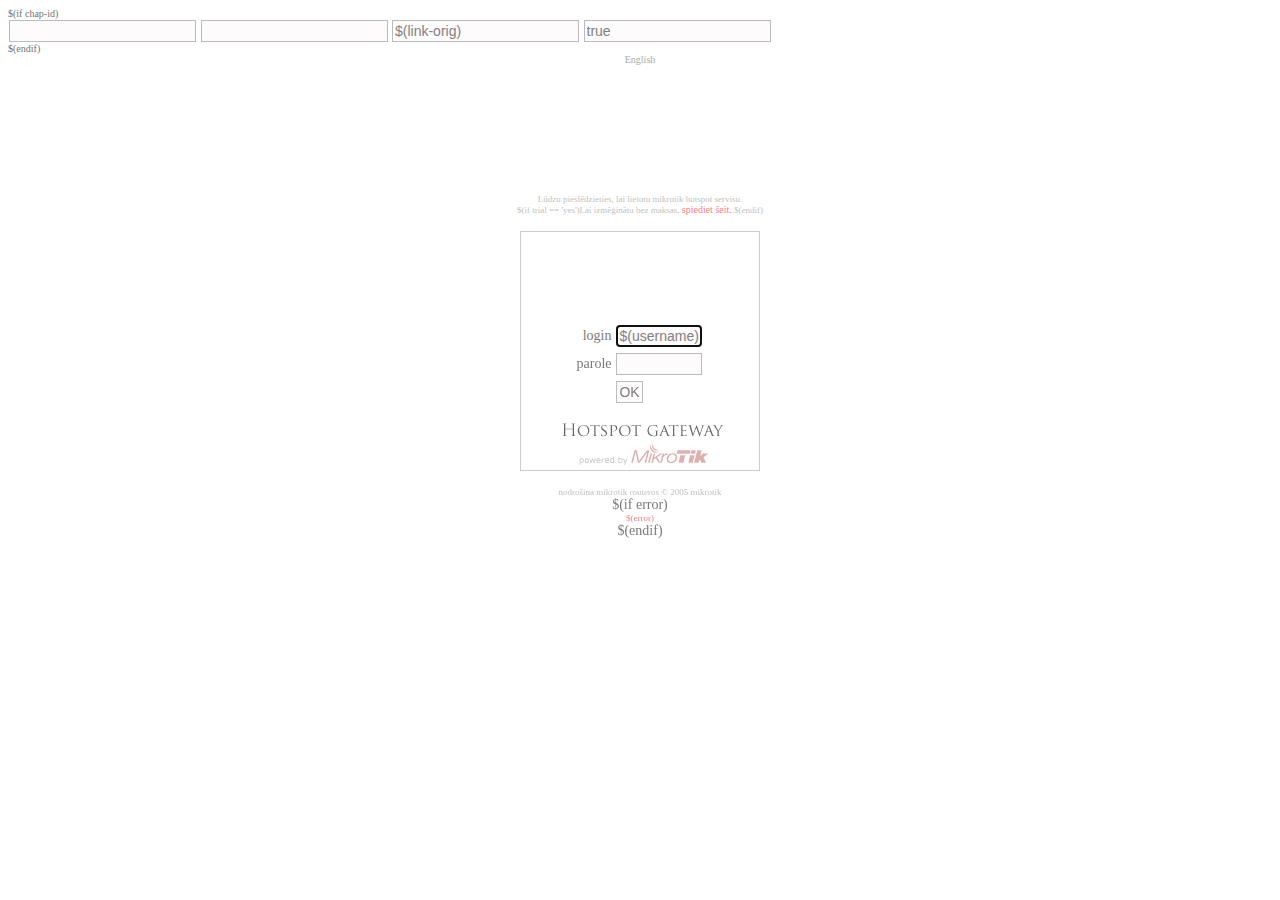
<file: lgn.html>
<!DOCTYPE html PUBLIC "-//W3C//DTD XHTML 1.0 Transitional//EN"
   "http://www.w3.org/TR/xhtml1/DTD/xhtml1-transitional.dtd">
<html>
<head>
<meta http-equiv="Content-Type" content="text/html; charset=UTF-8" />
<meta http-equiv="pragma" content="no-cache" />
<meta http-equiv="expires" content="-1" />
<title>mikrotik hotspot > ieeja </title>
<style type="text/css">
body {color: #737373; font-size: 10px; font-family: verdana;}

textarea,input,select {
background-color: #FDFBFB;
border: 1px solid #BBBBBB;
padding: 2px;
margin: 1px;
font-size: 14px;
color: #808080;
}

a, a:link, a:visited, a:active { color: #AAAAAA; text-decoration: none; font-size: 10px; }
a:hover { border-bottom: 1px dotted #c1c1c1; color: #AAAAAA; }
img {border: none;}
td { font-size: 14px; color: #7A7A7A; }
</style>

</head>

<body>
$(if chap-id)
	<form name="sendin" action="$(link-login-only)" method="post">
		<input   name="username" />
		<input   name="password" />
		<input   name="dst" value="$(link-orig)" />
		<input   name="popup" value="true" />
	</form>
	
	<script type="text/javascript" src="./md5.js"></script>
	<script type="text/javascript">
	// <!--
	    function doLogin() {
		document.sendin.username.value = document.login.username.value;
		document.sendin.password.value = hexMD5('$(chap-id)' + document.login.password.value + '$(chap-challenge)');
		document.sendin.submit();
		return false;
	    }
	//-->
	</script>
$(endif)

<div align="center">
<a href="$(link-login-only)?target=%2F&amp;dst=$(link-orig-esc)">English</a>
</div>

<table width="100%" style="margin-top: 10%;">
	<tr>
	<td align="center" valign="middle">
		<div class="notice" style="color: #c1c1c1; font-size: 9px">Lūdzu pieslēdzieties, lai lietotu mikrotik hotspot servisu.<br />$(if trial == 'yes')Lai izmēģinātu bez maksas, <a style="color: #FF8080"href="$(link-login-only)?dst=$(link-orig-esc)&amp;username=T-$(mac-esc)">spiediet šeit.</a>.$(endif)</div><br />
		<table width="240" height="240" style="border: 1px solid #cccccc; padding: 0px;" cellpadding="0" cellspacing="0">
			<tr>
				<td align="center" valign="bottom" height="175" colspan="2">
					<form name="login" action="$(link-login-only)" method="post"
					    $(if chap-id) onSubmit="return doLogin()" $(endif)>
						<input type="hidden" name="dst" value="$(link-orig)" />
						<input type="hidden" name="popup" value="true" />
						
							<table width="100" style="background-color: #ffffff">
								<tr><td align="right">login</td>
										<td><input style="width: 80px" name="username" type="text" value="$(username)"/></td>
								</tr>
								<tr><td align="right">parole</td>
										<td><input style="width: 80px" name="password" type="password"/></td>
								</tr>
								<tr><td>&nbsp;</td>
										<td><input type="submit" value="OK" /></td>
								</tr>
							</table>
					</form>
				</td>
			</tr>
			<tr><td align="center"><a href="http://www.mikrotik.com" target="_blank" style="border: none;"><img src="./logobottom.png" alt="mikrotik" /></a></td></tr>
		</table>
	
	<br /><div style="color: #c1c1c1; font-size: 9px">nodrošina mikrotik routeros &copy; 2005 mikrotik</div>
	$(if error)<br /><div style="color: #FF8080; font-size: 9px">$(error)</div>$(endif)
	</td>
	</tr>
</table>

<script type="text/javascript">

  document.login.username.focus();

</script>
</body>
</html>
</file>
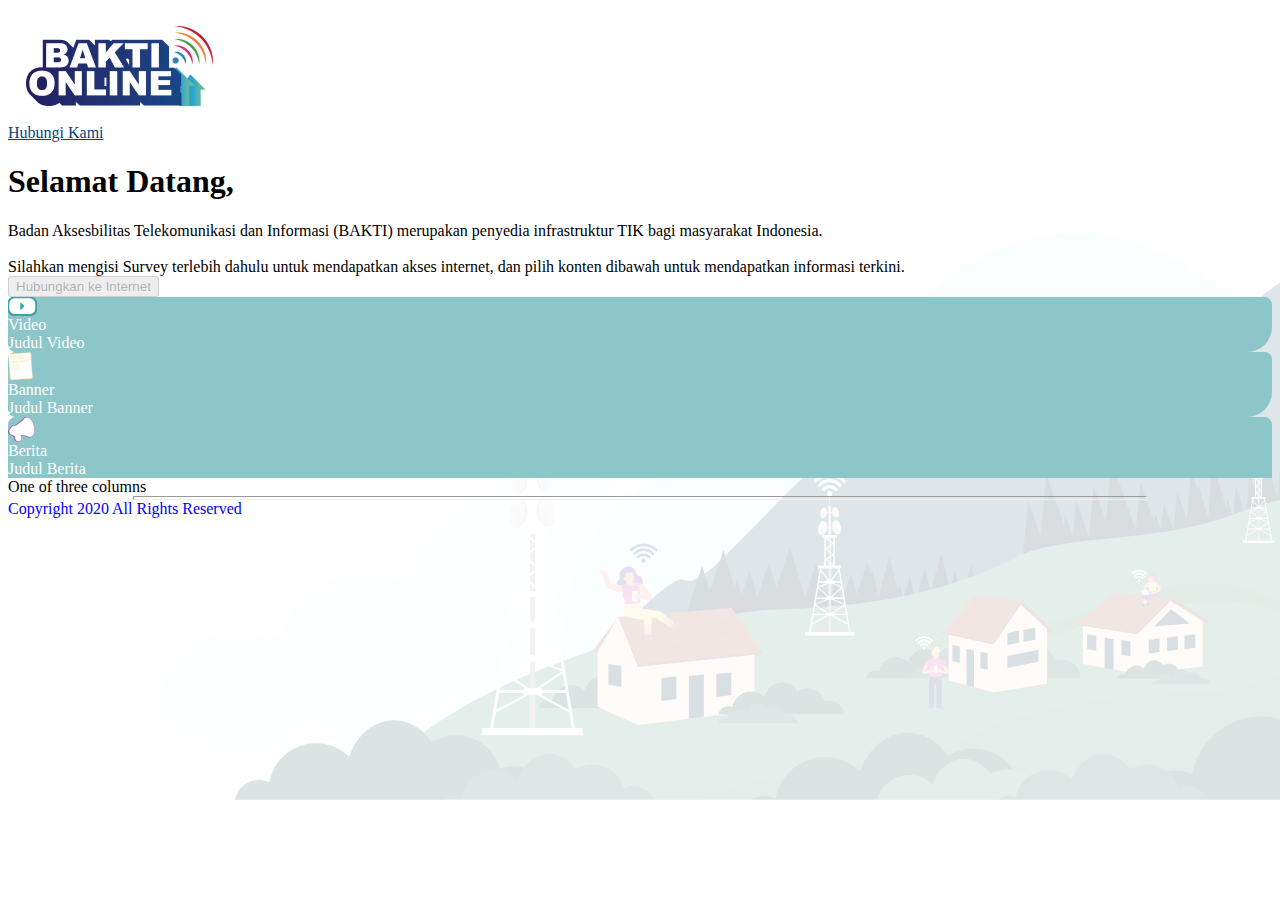
<file: lite.html>
<head>
  <link
    href="https://cdn.jsdelivr.net/npm/bootstrap@5.0.2/dist/css/bootstrap.min.css"
    rel="stylesheet"
    integrity="sha384-EVSTQN3/azprG1Anm3QDgpJLIm9Nao0Yz1ztcQTwFspd3yD65VohhpuuCOmLASjC"
    crossorigin="anonymous"
  />
</head>
<body style="background-image: url(BG.png);background-repeat: no-repeat;">
  <div class="container">
    <div class="row align-items-center">
      <div style="padding: 2vh;" class="col-sm">
        <img src="./Logo BaktiOnline (1) 1.png" />
      </div>
      <div class="col-sm">
        <u
          style="
            color: #00438b;
            text-decoration: underline;
            text-decoration-color: #00438b;
            cursor: pointer;
          "
          >
          Hubungi Kami</u
        >
      </div>
    </div>
    <div class="row">
      <div class="col-sm">

        <div class="row mt-3 align-items-center">
          <div class="col-sm">
            <h1>Selamat Datang,</h1>
          </div>
        </div>

        <div class="row align-items-center">
          <div class="col-sm">
            Badan Aksesbilitas Telekomunikasi dan Informasi (BAKTI) merupakan
            penyedia infrastruktur TIK bagi masyarakat Indonesia.</br></br> Silahkan
            mengisi Survey terlebih dahulu untuk mendapatkan akses internet, dan
            pilih konten dibawah untuk mendapatkan informasi terkini.
          </div>
        </div>
        
        <div class="row mt-3 align-items-center">
            <div class="col-sm">
                <button class="btn btn-primary" disabled='true' type="button">Hubungkan ke Internet</button>
            </div>
          </div>

        <div class="row mt-3 align-items-center" style="background-color: #8CC6C9;color: white;border-radius: 7.5px;border-bottom-right-radius: 25px;">
            <div class="col-md-auto">
                <div class="row align-items-center">
                    <div class="col-sm">
                        <img src="./Frame.svg"/>
                    </div>
                    </div>
            </div>
            <div class="col">
                <div class="row align-items-center">
                    <div class="col-sm">Video</div>
                    </div>
                <div class="row align-items-center">
                    <div class="col-sm">Judul Video </div>
                    </div>
              </div>
        </div>

        <div class="row mt-3 align-items-center " style="background-color: #8CC6C9;color: white;border-radius: 7.5px;border-bottom-right-radius: 25px;">
            <div class="col-md-auto">
                <div class="row align-items-center">
                    <div class="col-sm">
                        <img src="./Group.svg"/>
                    </div>
                    </div>
            </div>
            <div class="col-sm">
                <div class="row align-items-center">
                    <div class="col-sm">Banner</div>
                    </div>
                <div class="row align-items-center">
                    <div class="col-sm">Judul Banner</div>
                    </div>
              </div>
        </div>

        <div class="row mt-3 align-items-center" style="background-color: #8CC6C9;color: white;border-radius: 7.5px;border-bottom-right-radius: 25px;cursor: pointer;">
            
            <div class="col-md-auto" >
                <div class="row align-items-center" >
                    <div class="col-sm">
                        <img src="./Frame (1).svg"/>
                    </div>
                    </div>
            </div>
            <div class="col-md-auto" style="background-color: #8CC6C9;color: white;" >
                <div class="row align-items-center">
                    <div class="col-sm">Berita</div>
                    </div>
                <div class="row align-items-center">
                    <div class="col-sm">Judul Berita</div>
                    </div>
              </div>
        </div>


      </div>
      <div class="col-sm">One of three columns</div>
    </div>
  </div>
<!-- Footer -->
<footer class="text-center fixed-bottom" style="background-color: transparent;">
    <!-- Grid container -->
    <div class="container p-4"></div>
    <!-- Grid container -->
    <!-- Copyright -->
    <div><hr style="width: 80%; margin: auto;height:2px;color:black"></div>
    <div class="text-center p-3" style="color: blue" >
        Copyright 2020 All Rights Reserved
    </div>
    <!-- Copyright -->
  </footer>
</body>
</file>
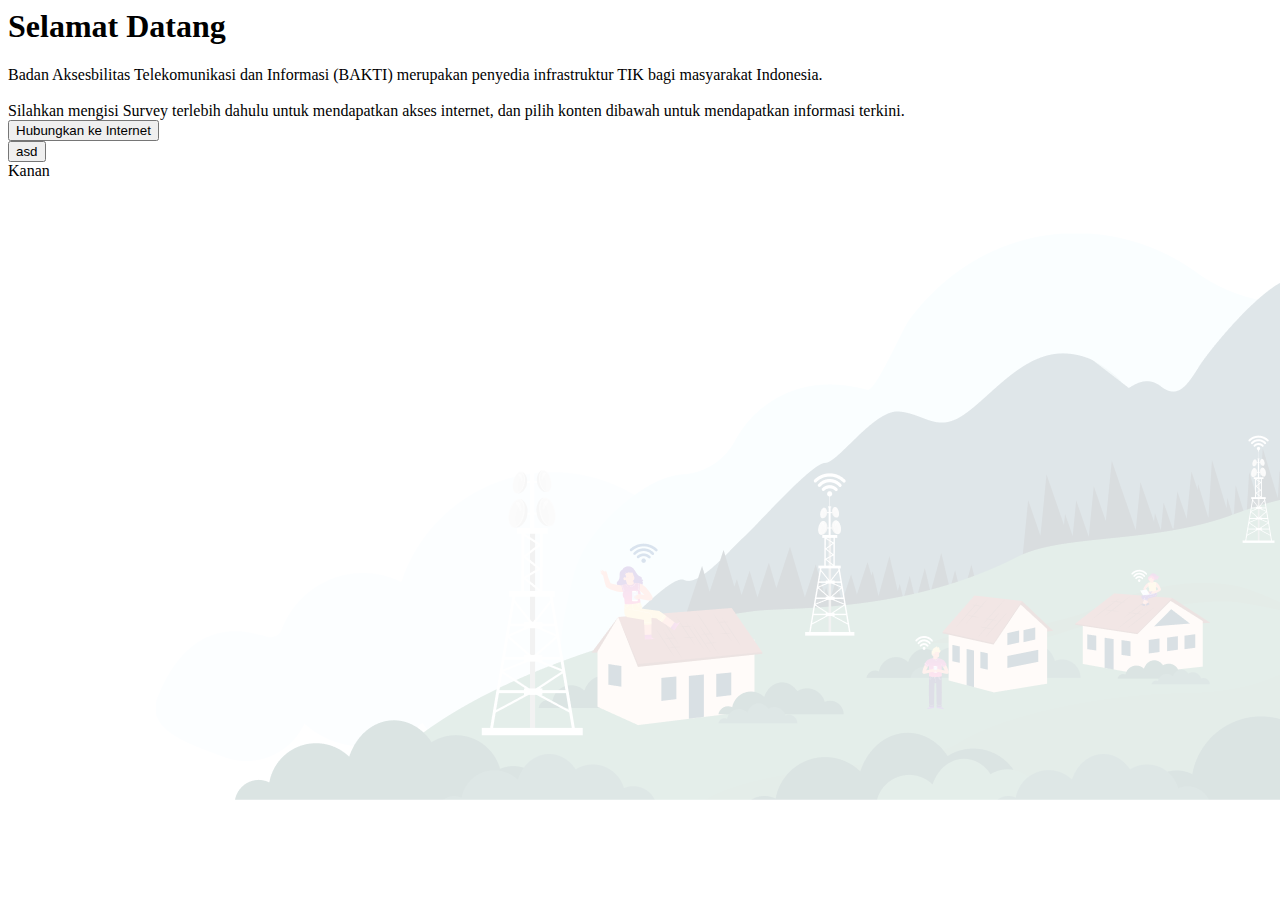
<file: sts.html>
<head>
    <link
      href="https://cdn.jsdelivr.net/npm/bootstrap@5.0.2/dist/css/bootstrap.min.css"
      rel="stylesheet"
      integrity="sha384-EVSTQN3/azprG1Anm3QDgpJLIm9Nao0Yz1ztcQTwFspd3yD65VohhpuuCOmLASjC"
      crossorigin="anonymous"
    />
    <link rel="stylesheet" href="https://cdnjs.cloudflare.com/ajax/libs/font-awesome/4.7.0/css/font-awesome.min.css">
  </head>
  <body style="background-image: url(BG.png)">
    <div class="container">
        <div class="row">
            <div class="col">

                <div class="title">
                    <h1>Selamat Datang</h1>
                </div>

                <div class="title">
                    Badan Aksesbilitas Telekomunikasi dan Informasi (BAKTI) merupakan
                    penyedia infrastruktur TIK bagi masyarakat Indonesia.</br></br> Silahkan
                    mengisi Survey terlebih dahulu untuk mendapatkan akses internet, dan
                    pilih konten dibawah untuk mendapatkan informasi terkini.
                </div>
                <div>
                    <button class="btn btn-primary" type="button">Hubungkan ke Internet</button>
                </div>
                <div>
                    <div class="row">
                        <button class="btn">asd</button>
                    </div>
                </div>
            </div>
            <div class="col">Kanan</div>
        </div>
    </div>
  </body>
</file>
